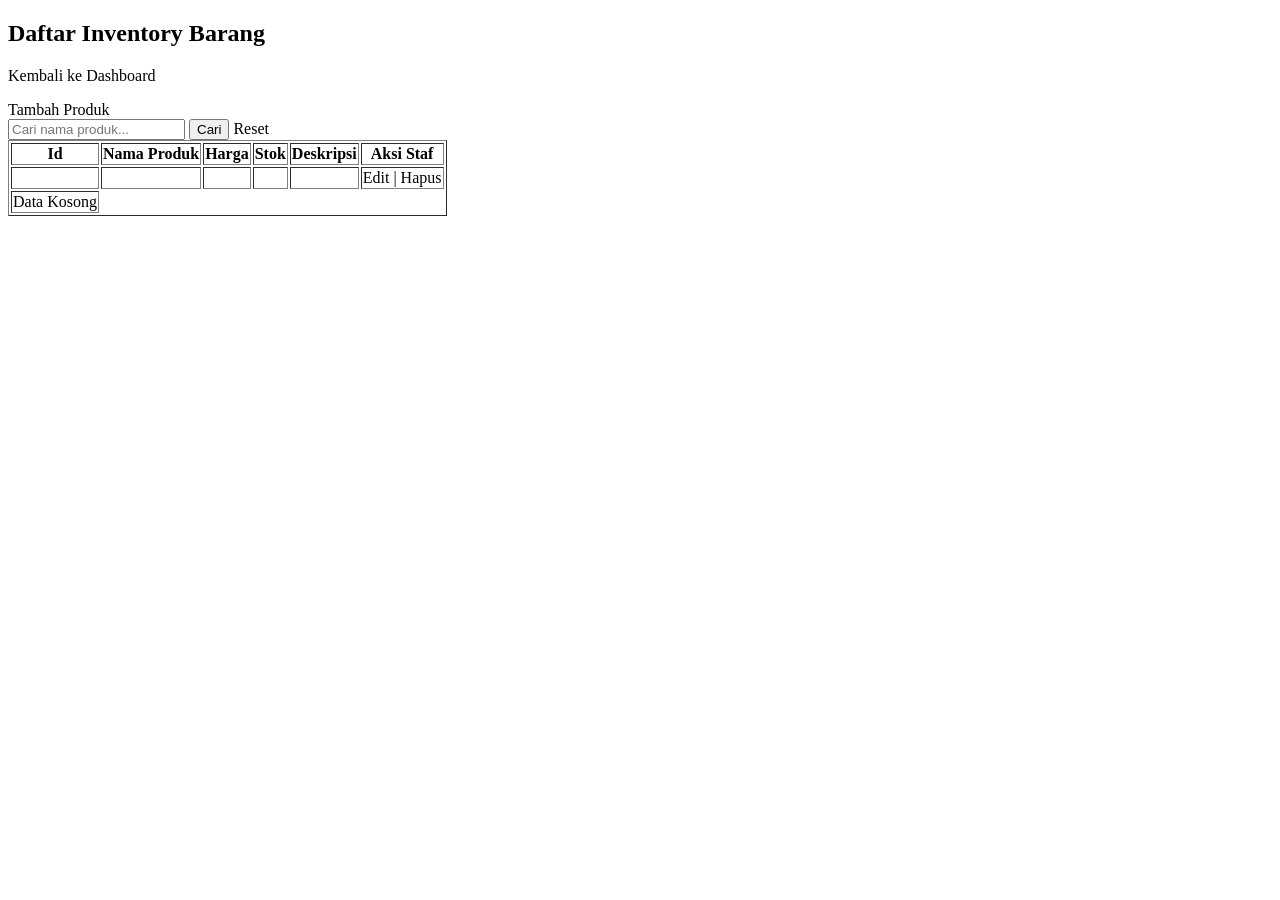
<file: src/main/resources/templates/barang/index.html>
<!DOCTYPE html>
<html xmlns:th="http://www.thymeleaf.org">
    <head>
        <meta charset="UTF-8">
        <title>Sunflower POS - Data Barang</title>
        <link rel="stylesheet" th:href="@{/css/style.css}">
    </head>

    <body>
        <div class="container">
            <h2>Daftar Inventory Barang</h2>
            <p><a th:href="@{/dashboard}">Kembali ke Dashboard</a></p>

            <div th:if="${session.userRole == 'admin'}" class="action-bar">
                <a th:href="@{/barang/tambah}">Tambah Produk</a>
            </div>

            <form th:action="@{/barang}" method="get" class="search-form">
                <input type="text" name="keyword" th:value="${keyword}" placeholder="Cari nama produk..."/>
                <button type="submit">Cari</button>
                <a th:href="@{/barang}" th:if="${keyword != null}">Reset</a>
            </form>

            <table border="1" class="data-table">
                <thead>
                    <tr>
                        <th>Id</th>
                        <th>Nama Produk</th>
                        <th>Harga</th>
                        <th>Stok</th>
                        <th>Deskripsi</th>
                        <th th:if="${session.userRole == 'admin'}">Aksi Staf</th>
                    </tr>
                </thead>

                <tbody>
                    <tr th:each="b : ${listBarang}">
                        <td th:text="${b.idBarang}"></td>
                        <td th:text="${b.namaBarang}" class="text-bold"></td>
                        <td th:text="'Rp ' + ${#numbers.formatInteger(b.harga, 0, 'POINT')}"></td>

                        <td th:text="${b.stok}" th:classappend="${b.stok &lt; 5} ? 'low-stok' : ''"></td>
                        <td th:text="${b.deskripsi}"></td>

                        <td th:if="${session.userRole == 'admin'}">
                            <a th:href="@{/barang/edit/{id}(id=${b.idBarang})}">Edit</a> | <a th:href="@{/barang/hapus/{id}(id=${b.idBarang})}" onclick="return confirm('Hapus produk ini?');" class="text-danger">Hapus</a>
                        </td>
                    </tr>
                    <tr th:if="${#lists.isEmpty(listBarang)}">
                        <td th:colspan="${session.userRole == 'admin' ? 6 : 5}" class="text-center">Data Kosong</td>
                    </tr>
                </tbody>
            </table>
        </div>
    </body>
</html>
</file>
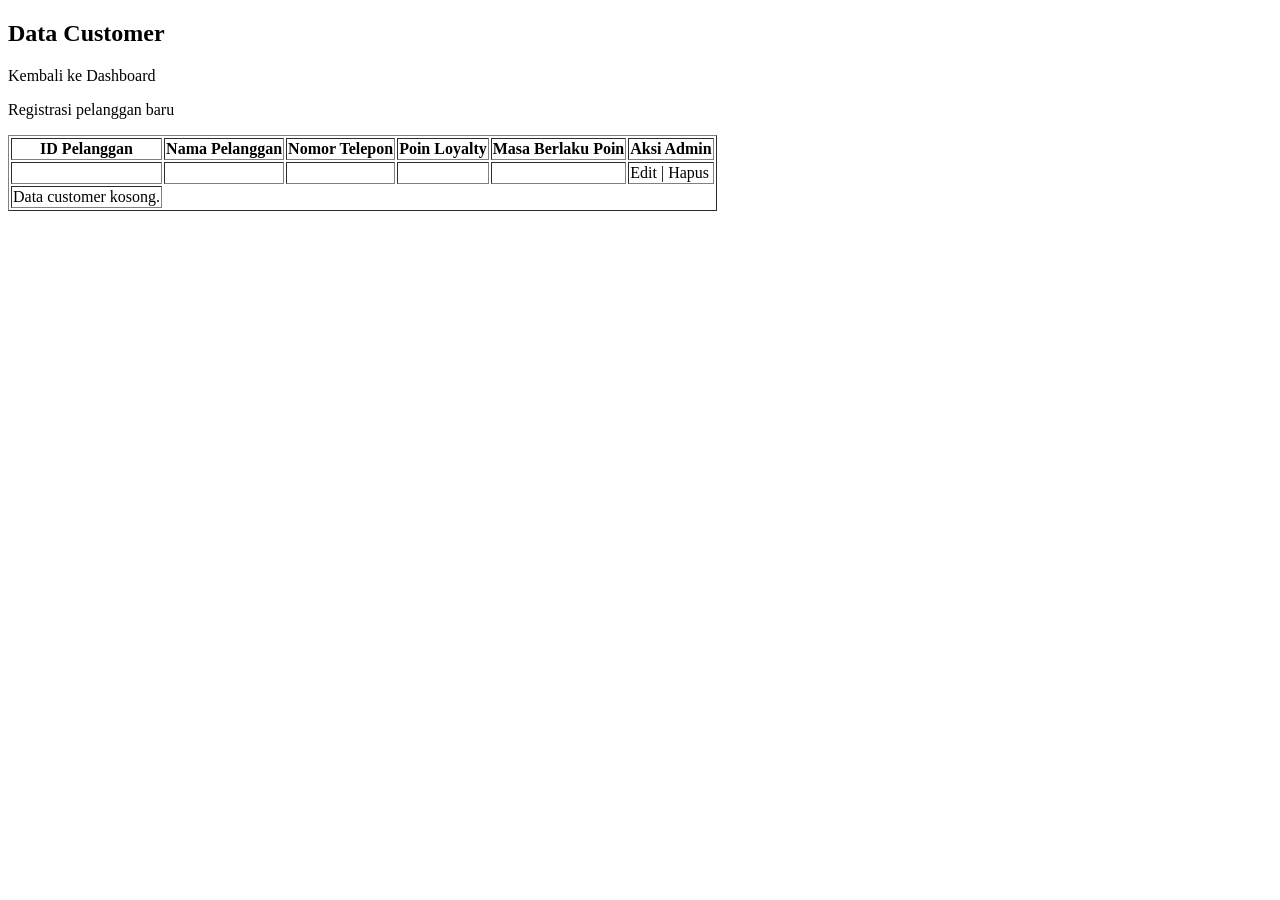
<file: src/main/resources/templates/customer/index.html>
<!DOCTYPE html>
<html xmlns:th="http://www.thymeleaf.org">
    <head>
        <meta charset="UTF-8">
        <title>Sunflour POS - Data Customer</title>
        <link rel="stylesheet" th:href="@{/css/style.css}">
    </head>

    <body>
        <div class="container">
            <h2>Data Customer</h2>
            <p><a th:href="@{/dashboard}">Kembali ke Dashboard</a></p>
            <p><a th:href="@{/customer/tambah}">Registrasi pelanggan baru</a></p>
      

        <table border="1" class="data-table">
            <thead>
                <tr>
                    <th>ID Pelanggan</th>
                    <th>Nama Pelanggan</th>
                    <th>Nomor Telepon</th>
                    <th>Poin Loyalty</th>
                    <th>Masa Berlaku Poin</th>
                    <th th:if="${session.userRole == 'admin'}">Aksi Admin</th>
                </tr>
            </thead>

            <tbody>
                <tr th:each="c : ${listCustomer}">
                    <td th:text="${c.idCustomer}"></td>
                    <td th:text="${c.nama}" class="text-bold"></td>
                    <td th:text="${c.noTelp}"></td>
                    <td th:text="${c.poin}"></td>
                    <td th:text="${c.expiredPoin != null ? #temporals.format(c.expiredPoin, 'dd-MM-yyyy') : '-'}"></td>

                    <td th:if="${session.userRole == 'admin'}">
                        <a th:href="@{/customer/edit/{id}(id=${c.idCustomer})}">Edit</a> | <a th:href="@{/customer/hapus/{id}(id=${c.idCustomer})}" onclick="return confirm('Apakah anda yakin ingin menghapus data customer?');" class="text-danger">Hapus</a>
                    </td>
                </tr>

                <tr th:if="${#lists.isEmpty(listCustomer)}">
                    <td th:colspan="${session.userRole == 'admin' ? 6 : 5}" class="text-center">Data customer kosong.</td>
                </tr>
            </tbody>
        </table>
        </div>
    </body>
</html>
</file>
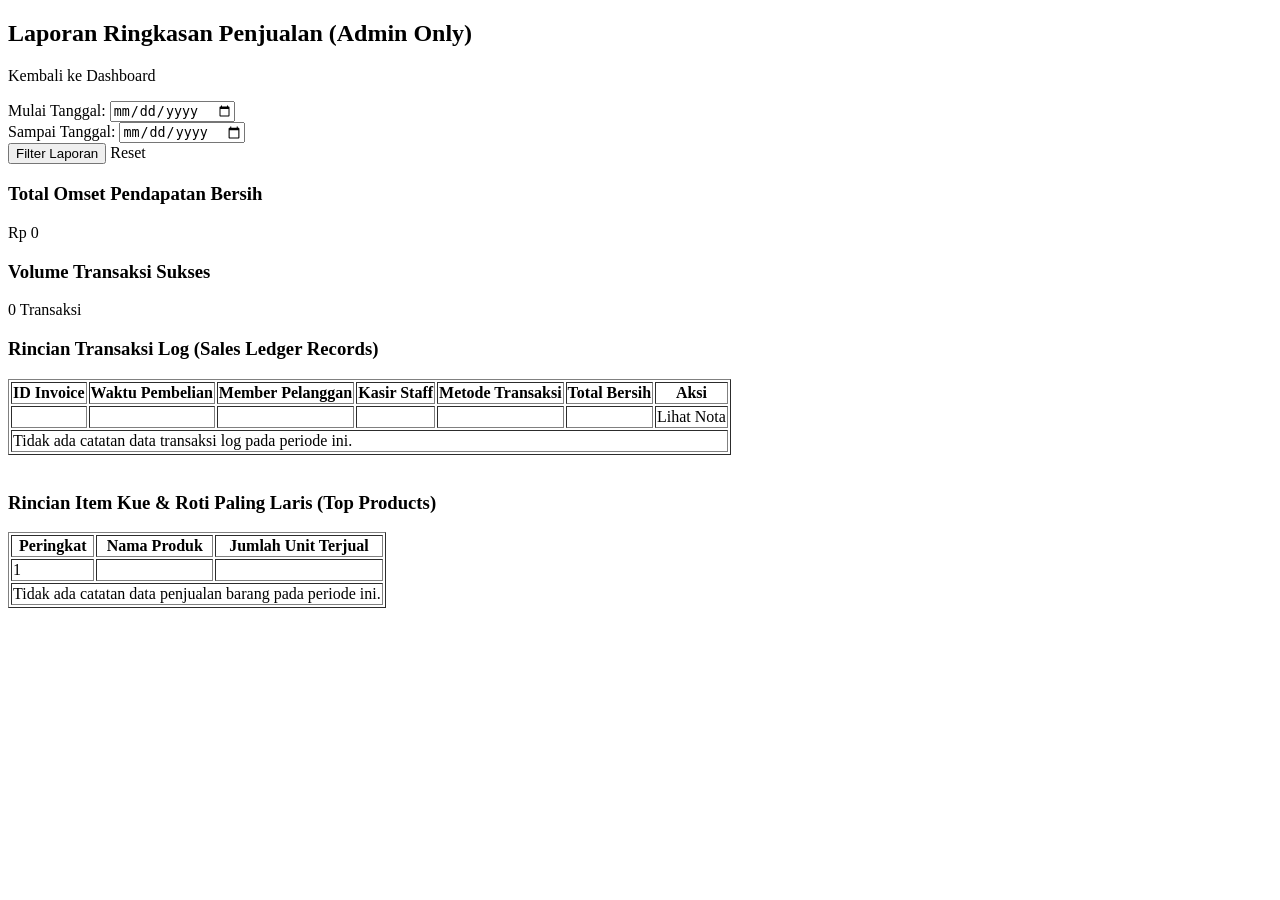
<file: src/main/resources/templates/laporan/index.html>
<!DOCTYPE html>
<html xmlns:th="http://www.thymeleaf.org">
    <head>
        <meta charset="UTF-8">
        <title>Sunflour POS - Laporan Penjualan</title>
        <link rel="stylesheet" th:href="@{/css/style.css}">
    </head>

    <body>
        <div class="container">
            <h2>Laporan Ringkasan Penjualan (Admin Only)</h2>
            <p><a th:href="@{/dashboard}">Kembali ke Dashboard</a></p>

            <form th:action="@{/laporan}" method="get" class="search-form inline-control">
                <div class="form-control">
                    <label>Mulai Tanggal: </label>
                    <input type="date" name="startDate" th:value="${startDate}"/>
                </div>
            
                <div class="form-control">
                    <label>Sampai Tanggal: </label>
                    <input type="date" name="endDate" th:value="${endDate}"/>
                </div>
            
                <div class="form-actions">
                    <button type="submit">Filter Laporan</button>
                    <a th:href="@{/laporan}" th:if="${startDate != null || endDate != null}">Reset</a>
                </div>
            </form>

            <div class="customer-payment-block">
                <div class="stat-card">
                    <h3>Total Omset Pendapatan Bersih</h3>
                    <div class="value" th:text="'Rp ' + ${#numbers.formatInteger(omsetTotal != null ? omsetTotal : 0, 0, 'POINT')}">Rp 0</div>
                </div>

                <div class="stat-card">
                    <h3>Volume Transaksi Sukses</h3>
                    <div class="value" th:text="${jumlahTransaksi != null ? jumlahTransaksi : 0} + ' Transaksi'">0 Transaksi</div>
                </div>
            </div>

            <h3>Rincian Transaksi Log (Sales Ledger Records)</h3>
            <table border="1" class="data-table">
                <thead>
                    <tr>
                        <th>ID Invoice</th>
                        <th>Waktu Pembelian</th>
                        <th>Member Pelanggan</th>
                        <th>Kasir Staff</th>
                        <th>Metode Transaksi</th>
                        <th>Total Bersih</th>
                        <th>Aksi</th>
                    </tr>
                </thead>
                <tbody>
                    <tr th:each="p : ${filteredSalesList}">
                        <td th:text="${p.idPenjualan}"></td>
                        <td th:text="${#temporals.format(p.tanggal, 'dd-MM-yyyy HH:mm')}"></td>
                        <td th:text="${p.customer != null ? p.customer.nama : 'Umum (Non-Member)'}"></td>
                        <td th:text="${p.user != null ? p.user.namaUser : 'System'}"></td>
                        <td th:text="${p.metodePembayaran}"></td>
                        <td th:text="'Rp ' + ${#numbers.formatInteger(p.totalBayar, 0, 'POINT')}" class="text-bold"></td>
                        <td>
                            <a th:href="@{/penjualan/detail/{id}(id=${p.idPenjualan})}">Lihat Nota</a>
                        </td>
                    </tr>
                    <tr th:if="${#lists.isEmpty(filteredSalesList)}">
                        <td colspan="7" class="text-center">Tidak ada catatan data transaksi log pada periode ini.</td>
                    </tr>
                </tbody>
            </table>
            
            <br>

            <h3>Rincian Item Kue &amp; Roti Paling Laris (Top Products)</h3>
            <table border="1" class="data-table">
                <thead>
                    <tr>
                        <th>Peringkat</th>
                        <th>Nama Produk</th>
                        <th>Jumlah Unit Terjual</th>
                    </tr>
                </thead>

                <tbody>
                    <tr th:each="row, iterStat : ${topProdukList}">
                        <td th:text="${iterStat.count}">1</td>
                        <td th:text="${row.namaBarang}" class="text-bold"></td>
                        <td th:text="${row.qtyTerjual} + ' Pack'"></td>
                    </tr>
                    
                    <tr th:if="${#lists.isEmpty(topProdukList)}">
                        <td colspan="3" class="text-center">Tidak ada catatan data penjualan barang pada periode ini.</td>
                    </tr>
                </tbody>
            </table>
        </div>
    </body>
</html>
</file>
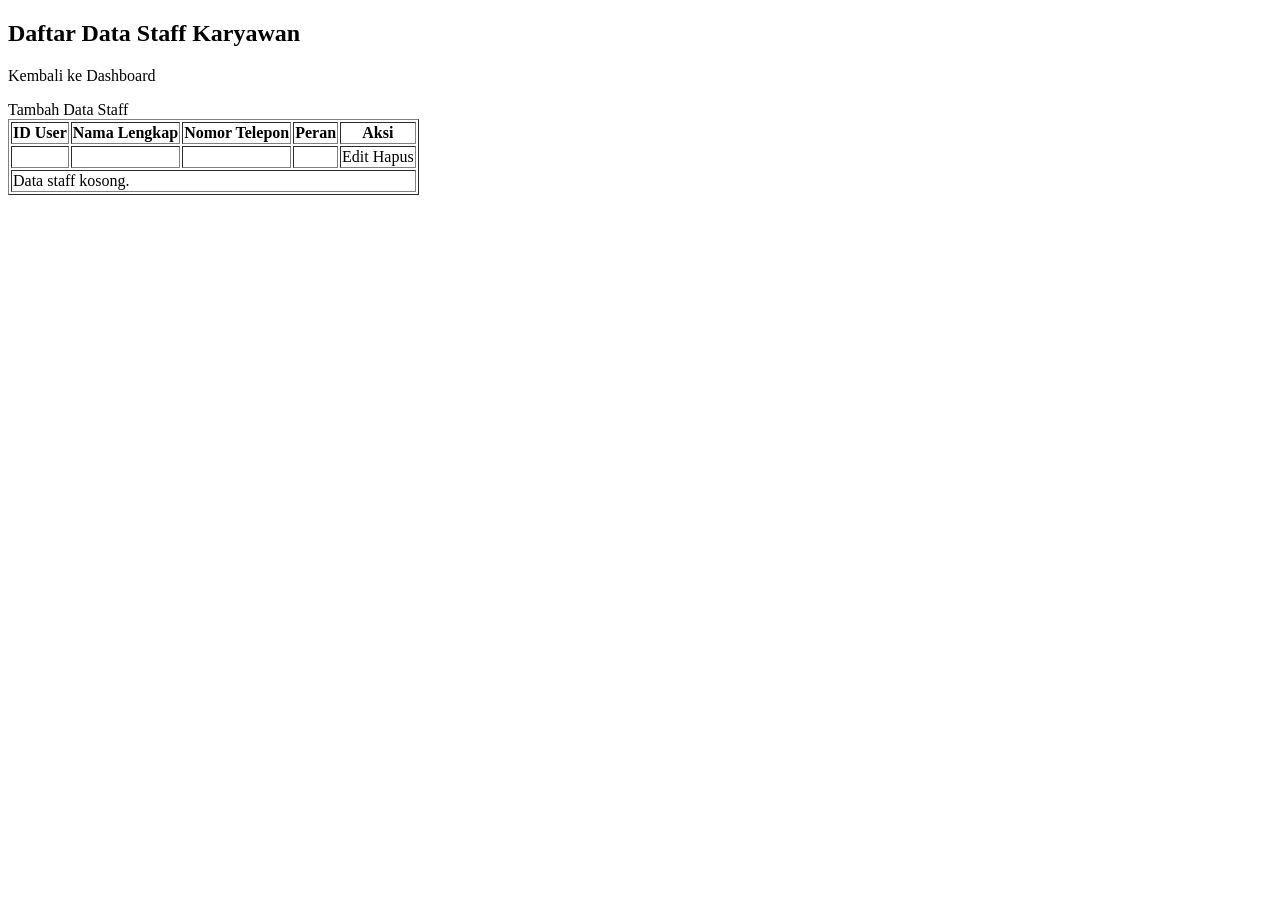
<file: src/main/resources/templates/user/index.html>
<!DOCTYPE html>
<html xmlns:th="http://www.thymeleaf.org">
    <head>
        <meta charset="UTF-8">
        <title>Sunflour POS - Kelola Staff</title>
        <link rel="stylesheet" th:href="@{/css/style.css}">
    </head>

    <body>
        <div class="container">
            <h2>Daftar Data Staff Karyawan</h2>
            <p><a th:href="@{/dashboard}">Kembali ke Dashboard</a></p>

            <div class="action-bar">
                <a th:href="@{/user/tambah}">Tambah Data Staff</a>
            </div>

            <table border="1" class="data-table">
                <thead>
                    <tr>
                        <th>ID User</th>
                        <th>Nama Lengkap</th>
                        <th>Nomor Telepon</th>
                        <th>Peran</th>
                        <th>Aksi</th>
                    </tr>
                </thead>
                <tbody>
                    <tr th:each="u : ${listUser}">
                        <td th:text="${u.idUser}"></td>
                        <td th:text="${u.namaUser}" class="text-bold"></td>
                        <td th:text="${u.noTelp}"></td>
                        <td th:text="${u.role}"></td>
                        <td>
                            <a th:href="@{/user/edit/{id}(id=${u.idUser})}">Edit</a>
                            <a th:href="@{/user/hapus/{id}(id=${u.idUser})}" onclick="return confirm('Apakah anda yakin ingin menghapus data staff?');" class="text-danger">Hapus</a>
                        </td>
                    </tr>

                    <tr th:if="${#lists.isEmpty(listUser)}">
                        <td colspan="5" class="text-center">Data staff kosong.</td>
                    </tr>
                </tbody>            </table>
        </div>
    </body>
</html>
</file>
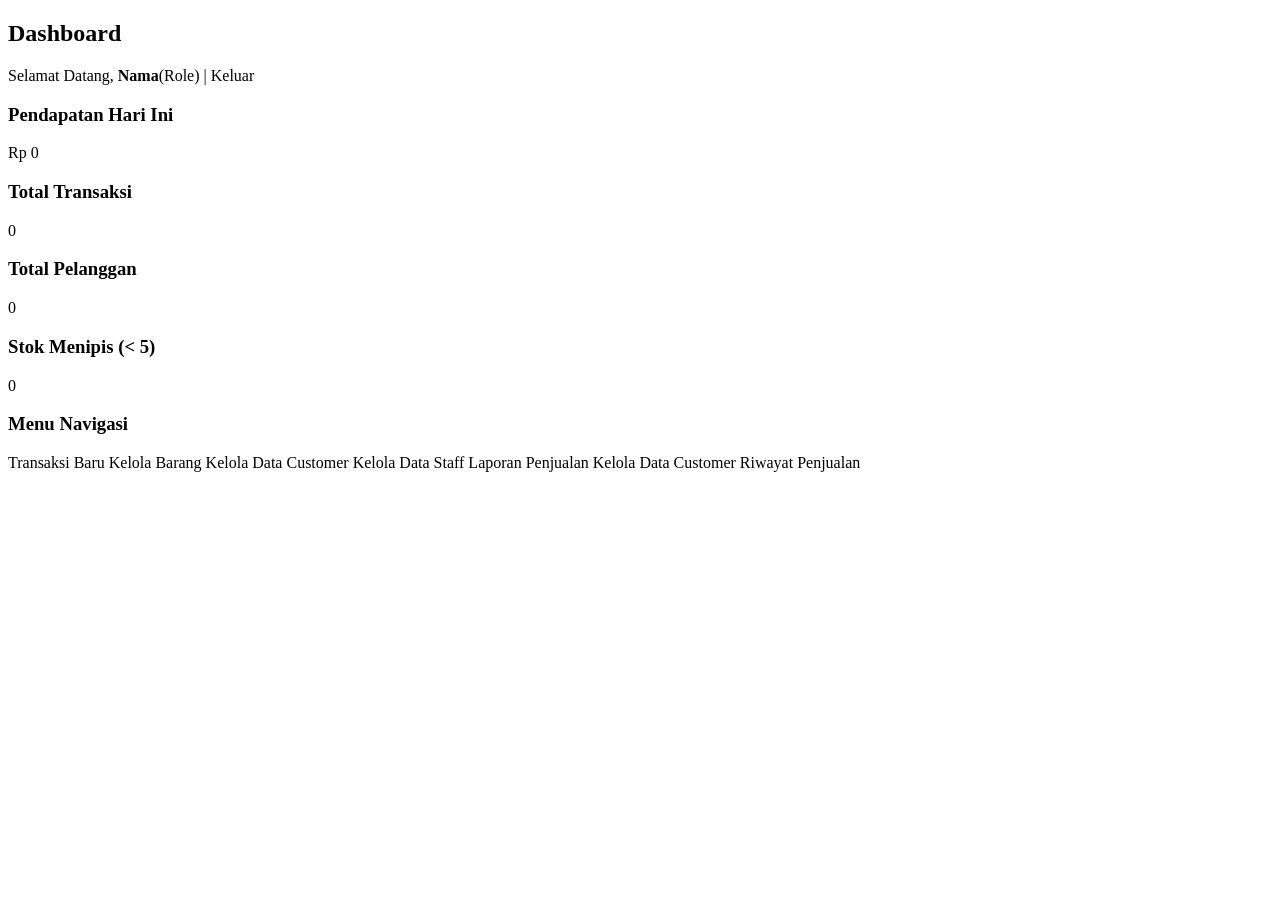
<file: src/main/resources/templates/dashboard.html>
<!DOCTYPE html>
<html xmlns:th="http://www.thymeleaf.org">
    <head>
        <meta charset="UTF-8">
        <title>Sunflour POS - Dashboard</title>
        <link rel="stylesheet" th:href="@{/css/style.css}">
    </head>

    <body>
        <div class="container">
            <h2>Dashboard</h2>
            <div class="user-badge">Selamat Datang, <strong th:text="${session.userNama != null ? session.userNama : 'User'}">Nama</strong>(<span th:text="${session.userRole != null ? session.userRole : 'cashier'}">Role</span>) | <a th:href="@{/auth/logout}">Keluar</a>
            </div>

            <div class="dashboard-grid" th:if="${session.userRole == 'admin'}">
                <div class="stat-card">
                    <h3>Pendapatan Hari Ini</h3>
                    <div class="value" th:text="'Rp ' + ${#numbers.formatInteger(totalSalesToday != null ? totalSalesToday : 0, 0, 'POINT')}">Rp 0</div>
                </div>

                <div class="stat-card">
                    <h3>Total Transaksi</h3>
                    <div class="value" th:text="${countSalesToday != null ? countSalesToday : 0}">0</div>
                </div>

                <div class="stat-card">
                    <h3>Total Pelanggan</h3>
                    <div class="value" th:text="${totalCustomers != null ? totalCustomers : 0}">0</div>
                </div>

                <div class="stat-card warning" th:if="${lowStokCount > 0}">
                    <h3>Stok Menipis (&lt; 5)</h3>
                    <div class="value" th:text="${lowStokCount}">0</div>
                </div>
            </div>

            <h3>Menu Navigasi</h3>
            <div class="menu-grid">
                <a th:href="@{/penjualan}" class="menu-item">Transaksi Baru</a>

                <div th:if="${session.userRole == 'admin'}" style="display: contents;">
                    <a th:href="@{/barang}" class="menu-item secondary">Kelola Barang</a>
                    <a th:href="@{/customer}" class="menu-item secondary">Kelola Data Customer</a>
                    <a th:href="@{/user}" class="menu-item secondary">Kelola Data Staff</a>
                    <a th:href="@{/laporan}" class="menu-item secondary">Laporan Penjualan</a>
                </div>

                <div th:if="${session.userRole == 'cashier'}" style="display: contents;">
                    <a th:href="@{/customer}" class="menu-item secondary">Kelola Data Customer</a>
                    <a th:href="@{/penjualan/history}" class="menu-item secondary">Riwayat Penjualan</a>
                </div>
            </div>
        </div>
    </body>
</html>
</file>
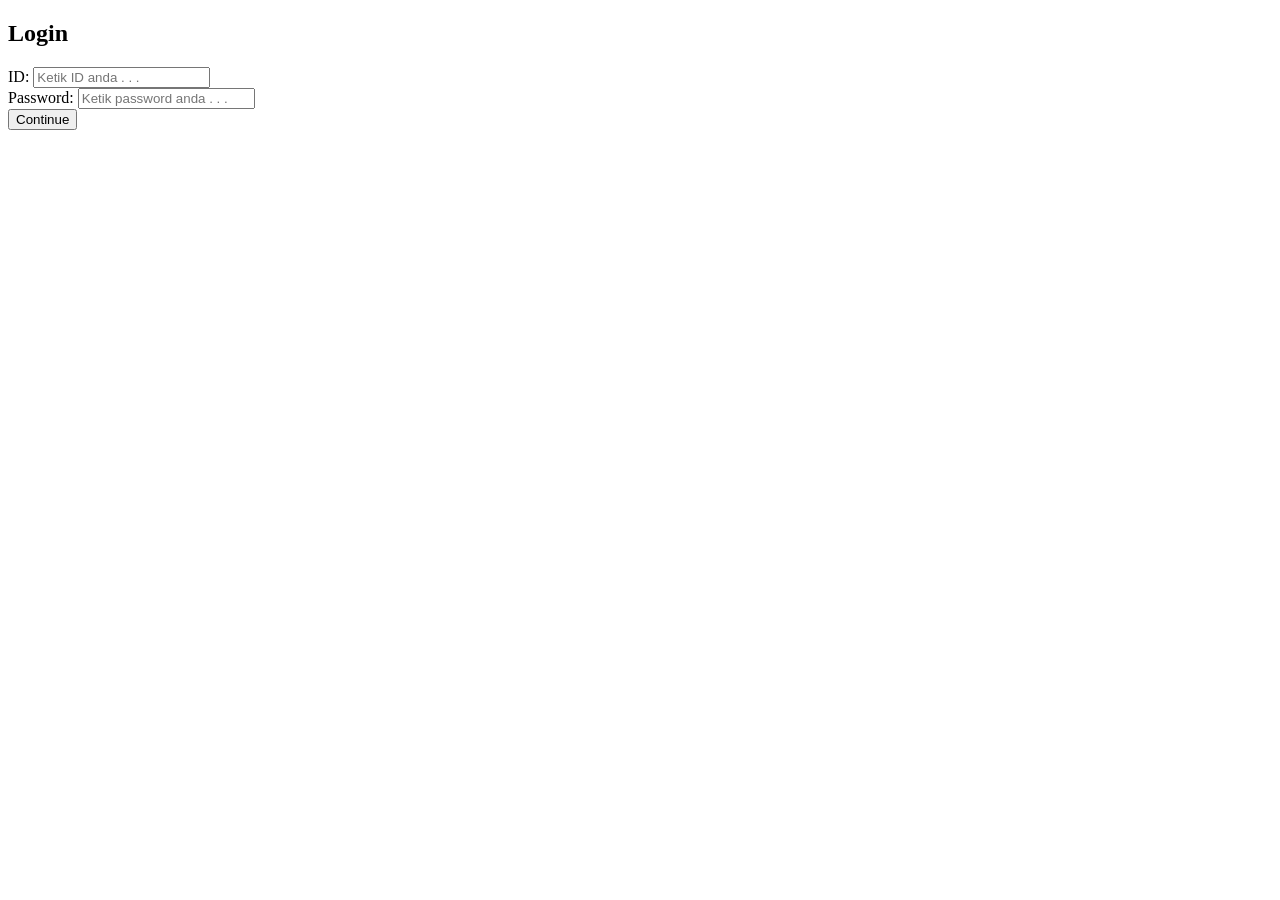
<file: src/main/resources/templates/login.html>
<!DOCTYPE html>
<html xmlns:th="http://www.thymeleaf.org">
    <head>
        <meta charset="UTF-8">
        <title>Sunflour POS - Login Sistem</title>
        <link rel="stylesheet" th:href="@{/css/style.css}">
    </head>

    <body>
        <div class="container">
            <h2>Login</h2>
            <div th:if="${error != null}" class="alert-danger" th:text="${error}"></div>
            <form th:action="@{/auth/login}" method="post" class="form-container">
                <div class="form-control">
                    <label for="noTelp">ID: </label>
                    <input type="text" id="noTelp" name="noTelp" required placeholder="Ketik ID anda . . ."/>
                </div>

                <div class="form-control">
                    <label for="password">Password: </label>
                    <input type="password" id="password" name="password" required placeholder="Ketik password anda . . ."/>
                </div>

                <div class="form-action">
                    <button type="submit">Continue</button>
                </div>
            </form>
        </div>
    </body>
</html>
</file>
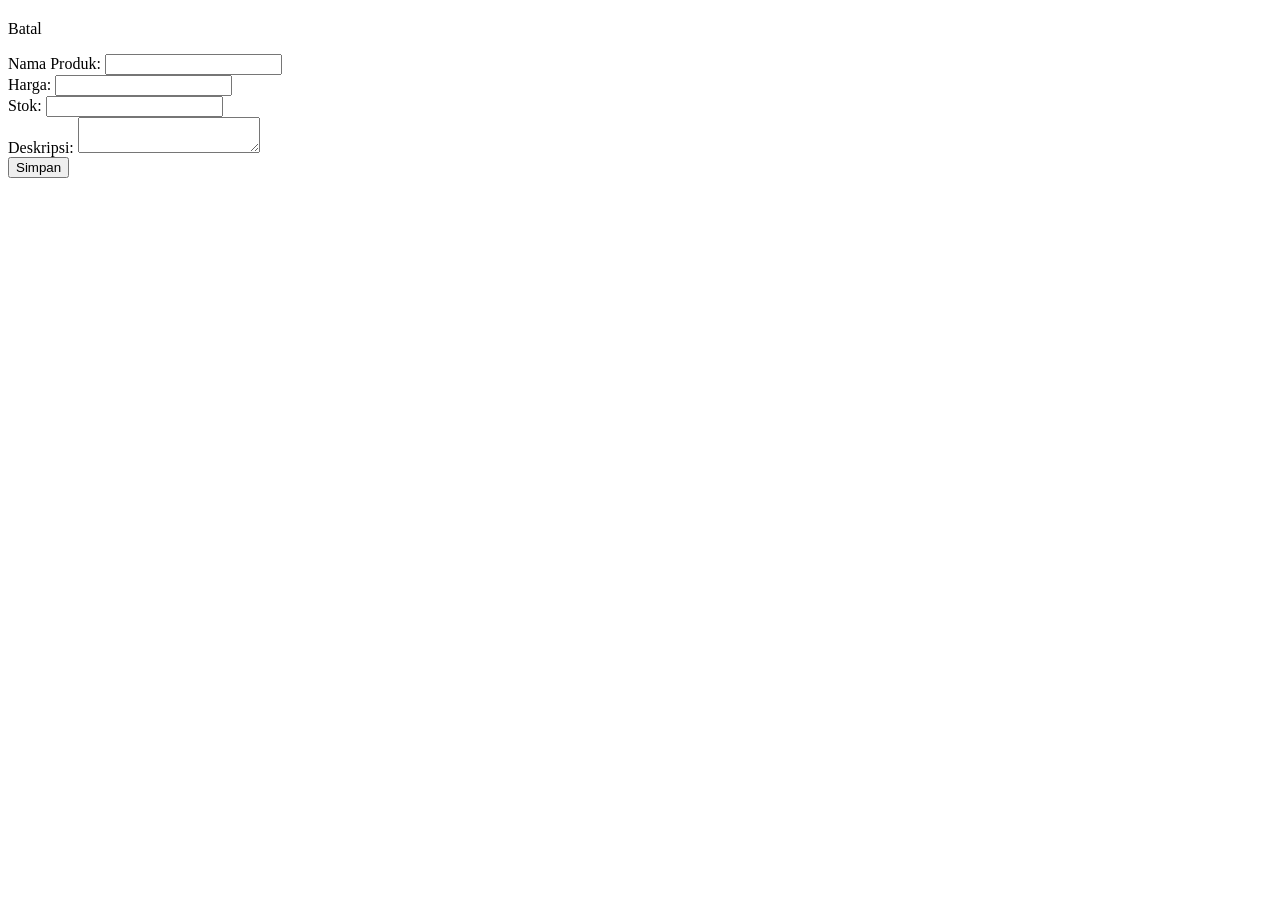
<file: src/main/resources/templates/barang/form.html>
<!DOCTYPE html>
<html xmlns:th="http://www.thymeleaf.org">
    <head>
        <meta charset="UTF-8">
        <title>Sunflour POS - Formulir Produk</title>
        <link rel="stylesheet" th:href="@{/css/style.css}">
    </head>

    <body>
        <div class="container">
            <h2 th:text="${barang.idBarang == 0} ? 'Tambah Produk Baru' : 'Ubah Data Produk'"></h2>
            <p><a th:href="@{/barang}">Batal</a></p>

            <form th:action="@{/barang/simpan}" th:object="${barang}" method="post" class="form-container">
                <input type="hidden" th:field="*{idBarang}"/>
                <div class="form-control">
                    <label>Nama Produk: </label>
                    <input type="text" th:field="*{namaBarang}" required/>
                </div>

                <div class="form-control">
                    <label>Harga: </label>
                    <input type="number" th:field="*{harga}" min="0" required/>
                </div>

                <div class="form-control">
                    <label>Stok: </label>
                    <input type="number" th:field="*{stok}" min="0" required/>
                </div>

                <div class="form-control">
                    <label>Deskripsi: </label>
                    <textarea th:field="*{deskripsi}" required></textarea>
                </div>

                <div class="form-action">
                    <button type="submit">Simpan</button>
                </div>
            </form>
        </div>
    </body>
</html>
</file>
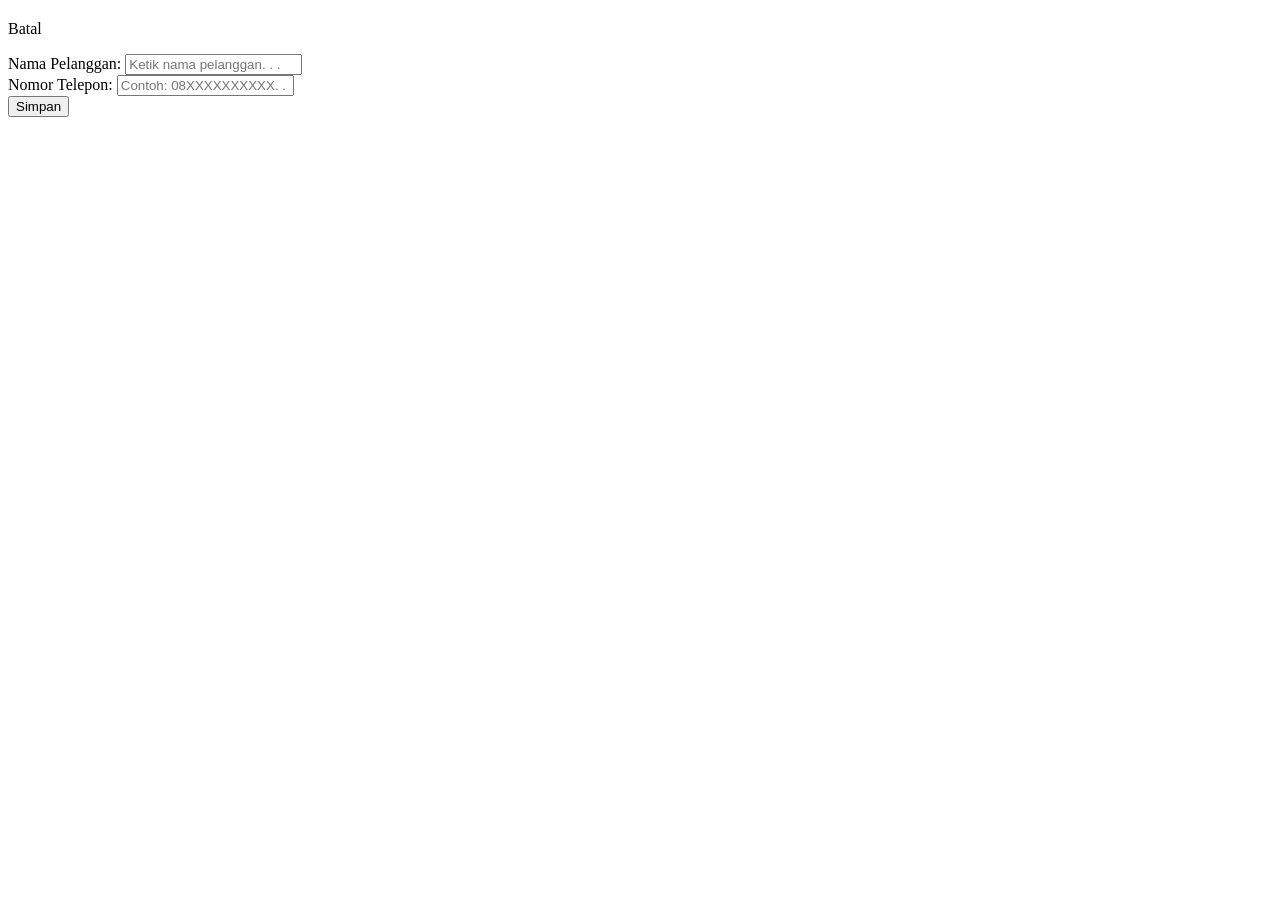
<file: src/main/resources/templates/customer/form.html>
<!DOCTYPE html>
<html xmlns:th="http://www.thymeleaf.org">
    <head>
        <meta charset="UTF-8">
        <title>Sunflour POS - Form Customer</title>
        <link rel="stylesheet" th:href="@{/css/style.css}">
    </head>

    <body>
        <div class="container">
            <h2 th:text="${customer.idCustomer == 0 ? 'Registrasi pelanggan' : 'Ubah data pelanggan'}"></h2>
            <p><a th:href="@{/customer}">Batal</a></p>

            <form th:action="@{/customer/simpan}" th:object="${customer}" method="post" class="form-container">
                <input type="hidden" th:field="*{idCustomer}"/>

                <div class="form-control">
                    <label for="nama">Nama Pelanggan: </label>
                    <input type="text" th:field="*{nama}" required placeholder="Ketik nama pelanggan. . ."/>
                </div>

                <div class="form-control">
                    <label for="noTelp">Nomor Telepon: </label>
                    <input type="text" th:field="*{noTelp}" required placeholder="Contoh: 08XXXXXXXXXX. . ."/>
                </div>

                <div type="hidden" th:field="*{poin}"/>
                <div type="hidden" th:field="*{expiredPoin}"/>

                <div class="form-action">
                    <button type="submit">Simpan</button>
                </div>
            </form>
        </div>
    </body>
</html>
</file>
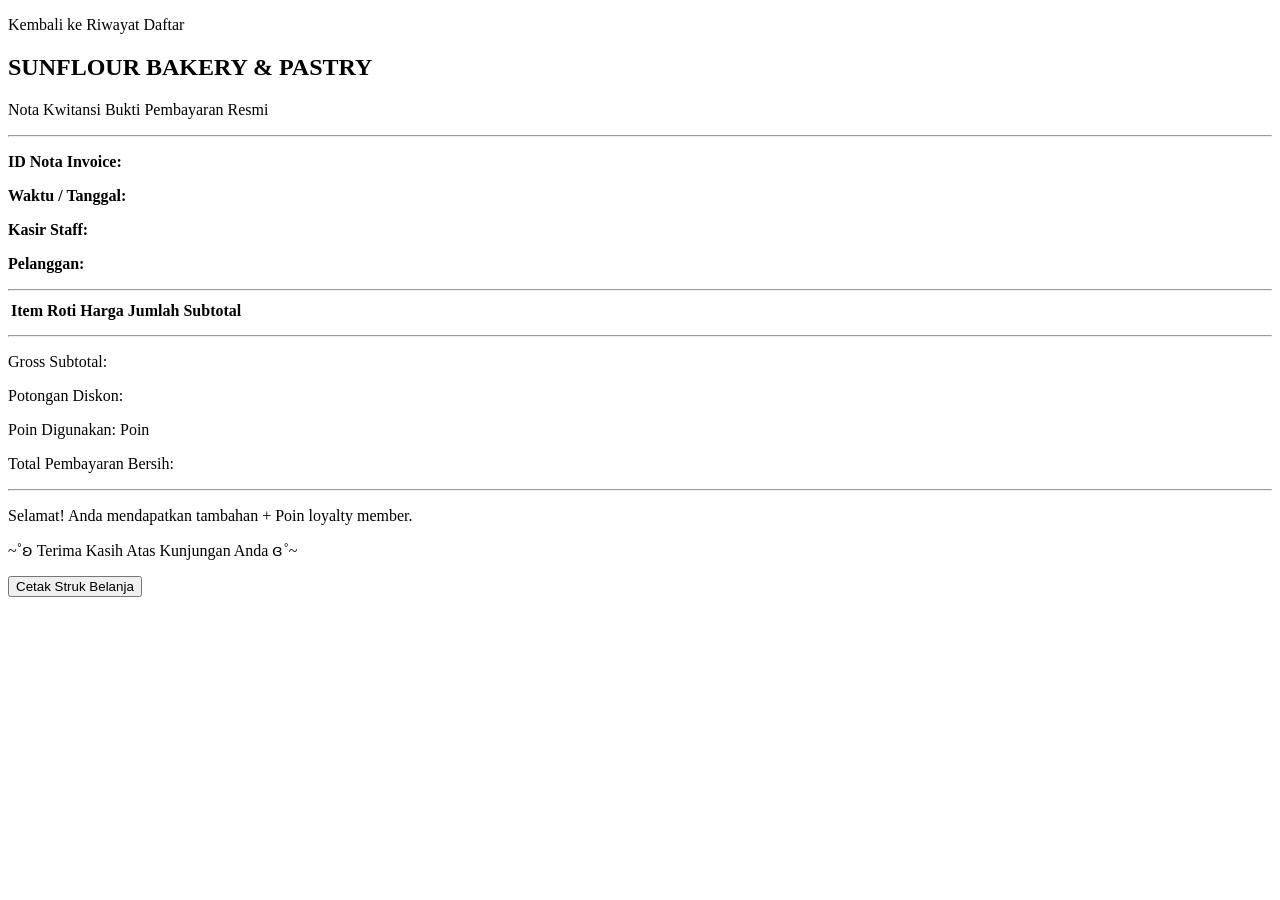
<file: src/main/resources/templates/penjualan/detail.html>
<!DOCTYPE html>
<html xmlns:th="http://www.thymeleaf.org">
    <head>
        <meta charset="UTF-8">
        <title>Sunflour POS - Struk Transaksi</title>
        <link rel="stylesheet" th:href="@{/css/style.css}">
    </head>

    <body>
        <div class="container">
            <p class="no-print"><a th:href="@{/penjualan/history}">Kembali ke Riwayat Daftar</a></p>

            <div id="receiptFrame" class="receipt-print-area">
                <h2 class="text-center">SUNFLOUR BAKERY &amp; PASTRY</h2>
                <p class="text-center">Nota Kwitansi Bukti Pembayaran Resmi</p>
                <hr class="dashed-line">
            
                <p><strong>ID Nota Invoice: </strong><span th:text="${penjualan.idPenjualan}"></span></p>
                <p><strong>Waktu / Tanggal:</strong><span th:text="${#temporals.format(penjualan.tanggal, 'dd-MM-yyyy HH:mm')}"></span></p>
                <p><strong>Kasir Staff: </strong><span th:text="${penjualan.user != null ? penjualan.user.namaUser : 'Petugas Kasir'}"></span></p>
                <p><strong>Pelanggan: </strong><span th:text="${penjualan.customer != null ? penjualan.customer.nama : 'Umum (Bukan Member)'}"></span></p>
                
                <hr class="dashed-line">

                <table border="0" class="receipt-table">
                    <thead>
                        <tr>
                            <th>Item Roti</th>
                            <th>Harga</th>
                            <th>Jumlah</th>
                            <th class="text-right">Subtotal</th>
                        </tr>
                    </thead>
                    
                    <tbody>
                        <tr th:each="detail : ${penjualan.daftarDetail}">
                            <td th:text="${detail.barang.namaBarang}"></td>
                            <td th:text="'Rp ' + ${#numbers.formatInteger(detail.hargaSatuan, 0, 'POINT')}"></td>
                            <td th:text="${detail.qty}"></td>
                            <td th:text="'Rp ' + ${#numbers.formatInteger(detail.subtotal, 0, 'POINT')}" class="text-right"></td>
                        </tr>
                    </tbody>
                </table>
            
                <hr class="dashed-line">
                
                <div class="receipt-totals">
                    <p>Gross Subtotal: <span th:text="'Rp ' + ${#numbers.formatInteger(penjualan.subtotal, 0, 'POINT')}"></span></p>
                    <p>Potongan Diskon: <span th:text="'Rp ' + ${#numbers.formatInteger(penjualan.diskon, 0, 'POINT')}"></span></p>
                    <p>Poin Digunakan: <span th:text="${penjualan.poinDigunakan}"></span> Poin</p>
                    <p class="text-bold">Total Pembayaran Bersih: <span th:text="'Rp ' + ${#numbers.formatInteger(penjualan.totalBayar, 0, 'POINT')}"></span></p>
                </div>
                
                <hr class="dashed-line">
                
                <p th:if="${penjualan.customer != null}" class="text-center text-italic">Selamat! Anda mendapatkan tambahan +<span th:text="${penjualan.poinDidapatkan}"></span> Poin loyalty member.</p>
                <p class="text-center text-bold">~˚ʚ Terima Kasih Atas Kunjungan Anda ɞ˚~</p>
            </div>

            <div class="form-actions no-print">
                <button type="button" class="btn-print" onclick="window.print()">Cetak Struk Belanja</button>
            </div>
        </div>
    </body>
</html>
</file>
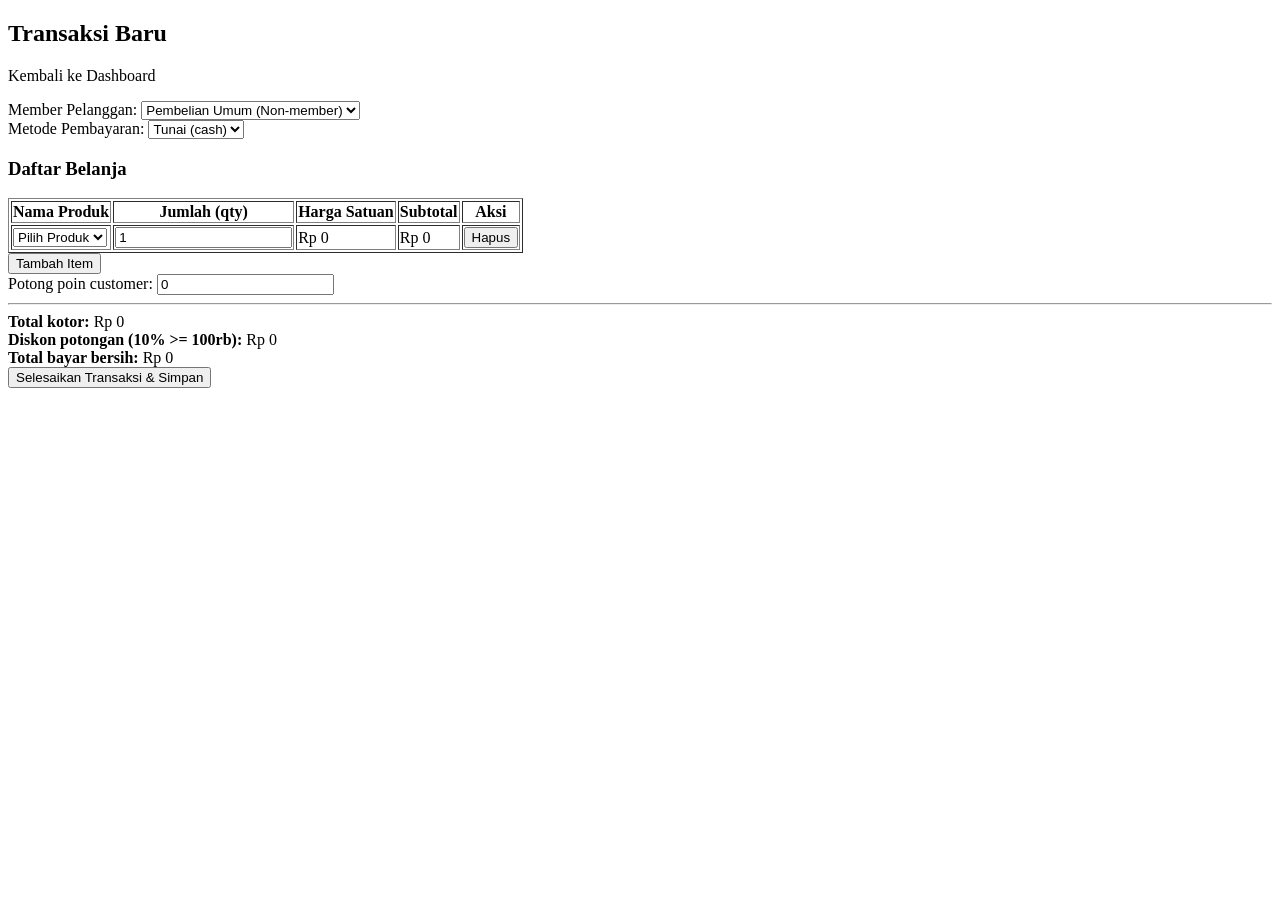
<file: src/main/resources/templates/penjualan/form.html>
<!DOCTYPE html>
<html xmlns:th="http://www.thymeleaf.org">
    <head>
        <meta cahrset="UTF-8">
        <title>Sunflour POS - Transaksi Baru</title>
        <link rel="stylesheet" th:href="@{/css/style.css}">
    </head>

    <body>
        <div class="container">
            <h2>Transaksi Baru</h2>
            <p><a th:href="@{/dashboard}">Kembali ke Dashboard</a></p>

            <div th:if="${sucessMessage != null}" class="alert-success" th:text="${successMesage}"></div>
            <div th:if="${errorMessage != null}" class="alert-danger" th:text="${errorMessage}"></div>

            <form th:action="@{/penjualan/save}" th:object="${penjualan}" method="post" id="posForm" class="form-container">
                <div class="customer-payment-block">
                    <div class="form-control">
                        <label for="customer">Member Pelanggan: </label>
                        <select th:field="*{customer.idCustomer}" id="customer">
                            <option value="0">Pembelian Umum (Non-member)</option>
                            <option th:each="c : ${listCustomer}" th:value="${c.idCustomer}" th:text="${c.nama + '(Poin: ' + c.poin + ')'}"></option>
                        </select>
                    </div>

                    <div class="form-control">
                        <label for="metodePembayaran">Metode Pembayaran: </label>
                        <select th:field="*{metodePembayaran}" id="metodePembayaran" required>
                            <option value="CASH">Tunai (cash)</option>
                            <option value="QRIS">QRIS</option>
                            <option value="DEBIT">Kartu Kredit</option>
                        </select>
                    </div>
                </div>

                <h3>Daftar Belanja</h3>
                <table border="1" id="cartTable" class="data-table">
                    <thead>
                        <tr>
                            <th>Nama Produk</th>
                            <th>Jumlah (qty)</th>
                            <th>Harga Satuan</th>
                            <th>Subtotal</th>
                            <th>Aksi</th>
                        </tr>
                    </thead>

                    <tbody id="cartBody">
                        <tr class="item-row">
                            <td>
                                <select name="daftarDetail[0].barang.idBarang" class="item-select" onchange="updatePrice(this)" required>
                                    <option value="">Pilih Produk</option>
                                    <option th:each="b : ${listBarang}" th:value="${b.idBarang}" th:data-harga="${b.harga}" th:text="${b.namaBarang + ' (Stok ' + b.stok + ')'}"></option>
                                </select>
                            </td>

                            <td>
                                <input type="number" name="daftarDetail[0].qty" class="item-qty" min="1" value="1" oninput="calculateRowTotal(this)" required/>
                            </td>

                            <td>
                                <span class="price-label">Rp 0</span>
                            </td>

                            <td>
                                <span class="row-subtotal">Rp 0</span>
                            </td>

                            <td>
                                <button type="button" class="text-danger" onclick="removeRow(this)">Hapus</button>
                            </td>
                        </tr>
                    </tbody>
                </table>

                <div class=action-bar>
                    <button type="button" class="btn-add-item" onclick="addNewRow()">Tambah Item</button>
                </div>

                <div class="summary-box">
                    <div class="form-control inline-control">
                        <label for="poinDigunakan">Potong poin customer: </label>
                        <input type="number" th:field="*{poinDigunakan}" id="poinDigunakan" value="0" min="0" oninput="calculateGrandTotal()"/>
                    </div>

                    <hr>
                    
                    <div class="summary-row">
                        <strong>Total kotor: </strong><span id="grossTotalText">Rp 0</span>
                    </div>

                    <div class="summary-row text-danger">
                        <strong>Diskon potongan (10% &gt;= 100rb): </strong><span id="discountText">Rp 0</span>
                    </div>

                    <div class="summary-row grand-total-row">
                        <strong>Total bayar bersih: </strong><span id="grandTotalText">Rp 0</span>
                    </div>
                </div>

                <div class="form-action">
                    <button type="submit" class="btn-submit-order">Selesaikan Transaksi &amp; Simpan</button>
                </div>
            </form>
        </div>

        <script>
        let rowIndex = 1;
        function updatePrice(selectElement) {
            const selectedOption = selectElement.options[selectElement.selectedIndex];
            const harga = selectedOption.getAttribute('data-harga') || 0;
            const row = selectElement.closest('tr');
            row.querySelector('.price-label').innerText = 'Rp ' + parseInt(harga).toLocaleString('id-ID');
            calculateRowTotal(row.querySelector('.item-qty'));
        }

        function calculateRowTotal(qtyInput) {
            const row = qtyInput.closest('tr');
            const select = row.querySelector('.item-select');
            const selectedOption = select.options[select.selectedIndex];
            const harga = selectedOption ? (selectedOption.getAttribute('data-harga') || 0) : 0;
            const qty = qtyInput.value || 0;
            const subtotal = harga * qty;
            
            row.querySelector('.row-subtotal').innerText = 'Rp ' + subtotal.toLocaleString('id-ID');
            row.querySelector('.row-subtotal').setAttribute('data-value', subtotal);
            calculateGrandTotal();
        }

        function calculateGrandTotal() {
            let grossTotal = 0;
            document.querySelectorAll('.row-subtotal').forEach(span => {
                const val = parseInt(span.getAttribute('data-value')) || 0;
                grossTotal += val;
            });

            let discount = grossTotal >= 100000 ? Math.floor(grossTotal * 0.1) : 0;
            let pointsUsed = parseInt(document.getElementById('poinDigunakan').value) || 0;
            let grandTotal = grossTotal - discount - pointsUsed;
            if(grandTotal < 0) grandTotal = 0;

            document.getElementById('grossTotalText').innerText = 'Rp ' + grossTotal.toLocaleString('id-ID');
            document.getElementById('discountText').innerText = 'Rp ' + discount.toLocaleString('id-ID');
            document.getElementById('grandTotalText').innerText = 'Rp ' + grandTotal.toLocaleString('id-ID');
        }

        function addNewRow() {
            const tbody = document.getElementById('cartBody');
            const templateRow = document.querySelector('.item-row').cloneNode(true);
            
            templateRow.querySelector('.item-select').setAttribute('name', `daftarDetail[${rowIndex}].barang.idBarang`);
            templateRow.querySelector('.item-select').selectedIndex = 0;
            templateRow.querySelector('.item-qty').setAttribute('name', `daftarDetail[${rowIndex}].qty`);
            templateRow.querySelector('.item-qty').value = 1;
            templateRow.querySelector('.price-label').innerText = 'Rp 0';
            templateRow.querySelector('.row-subtotal').innerText = 'Rp 0';
            templateRow.querySelector('.row-subtotal').setAttribute('data-value', '0');

            tbody.appendChild(templateRow);
            rowIndex++;
        }

        function removeRow(button) {
            const rows = document.querySelectorAll('.item-row');
            if(rows.length > 1) {
                button.closest('tr').remove();
                calculateGrandTotal();
            } else {
                alert('Minimal harus ada 1 jenis roti belanjaan!');
            }
        }
    </script>

    </body>
</html>
</file>
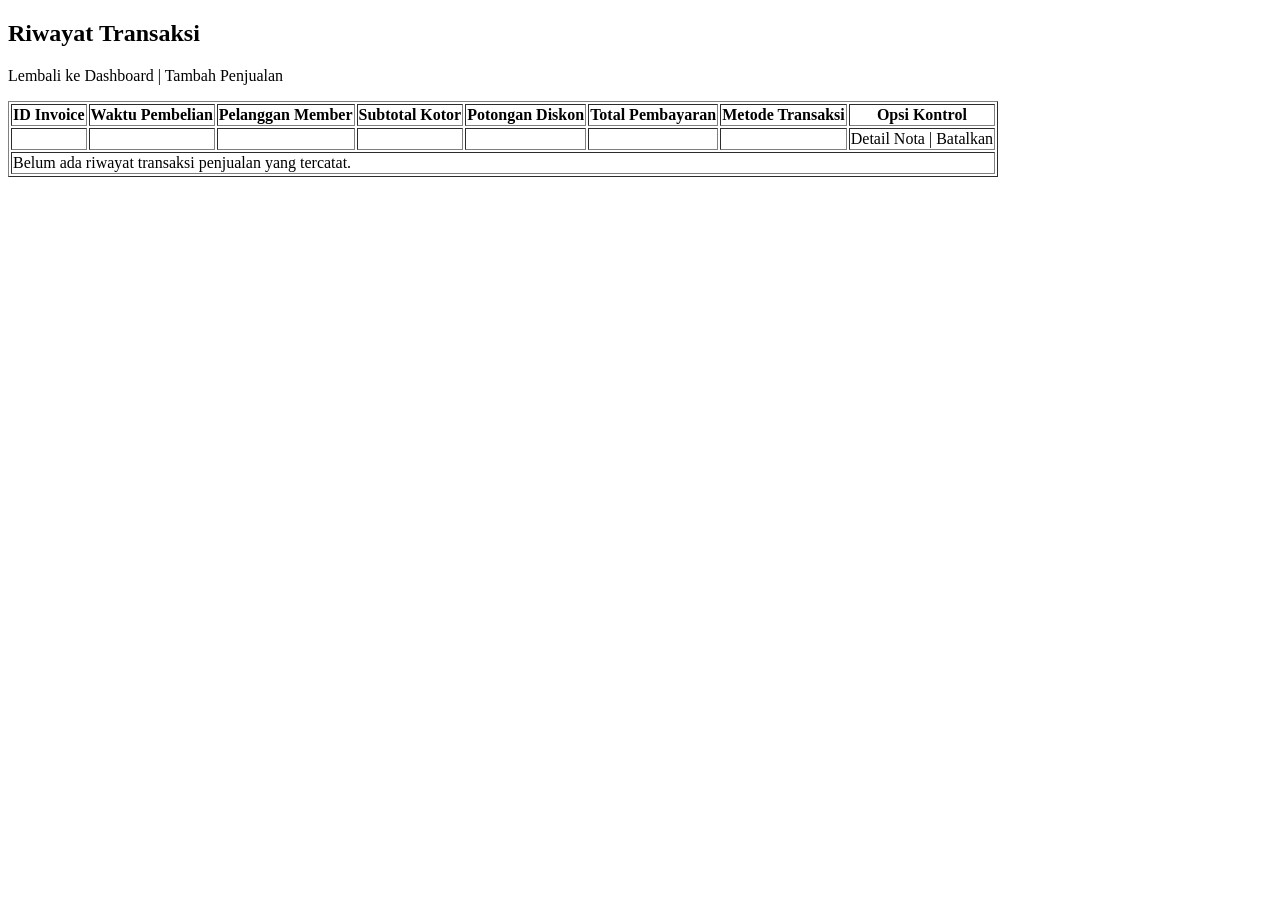
<file: src/main/resources/templates/penjualan/history.html>
<!DOCTYPE html>
<html xmlns:th="http://www.thymeleaf.org">
    <head>
        <meta charset="UTF-8">
        <title>Sunflour POS - Riwayat Penjualan</title>
        <link rel="stylesheet" th:href="@{/css/style.css}">
    </head>

    <body>
        <div class="container">
            <h2>Riwayat Transaksi</h2>
            <p>
                <a th:href="@{/dashboard}">Lembali ke Dashboard</a> | <a th:href="@{/penjualan}">Tambah Penjualan</a>
            </p>

            <table border="1" class="data-table">
                <thead>
                    <tr>
                        <th>ID Invoice</th>
                        <th>Waktu Pembelian</th>
                        <th>Pelanggan Member</th>
                        <th>Subtotal Kotor</th>
                        <th>Potongan Diskon</th>
                        <th>Total Pembayaran</th>
                        <th>Metode Transaksi</th>
                        <th>Opsi Kontrol</th>
                    </tr>
                </thead>

                <tbody>
                    <tr th:each="p : ${listPenjualan}">
                        <td th:text="${p.idPenjualan}"></td>
                        <td th:text="${#temporals.format(p.tanggal, 'dd-MM-yyyy HH:mm')}"></td>
                        <td th:text="${p.customer != null ? p.customer.nama : 'Umum (Tanpa Member)'}"></td>
                        <td th:text="'Rp ' + ${#numbers.formatInteger(p.subtotal, 0, 'POINT')}"></td>
                        <td th:text="'Rp ' + ${#numbers.formatInteger(p.diskon, 0, 'POINT')}"></td>
                        <td th:text="'Rp ' + ${#numbers.formatInteger(p.totalBayar, 0, 'POINT')}" class="text-bold"></td>
                        <td th:text="${p.metodePembayaran}"></td>
                        <td>
                            <a th:href="@{/penjualan/detail/{id}(id=${p.idPenjualan})}">Detail Nota</a>
                            <span th:if="${session.userRole == 'admin'}"> | <a th:href="@{/penjualan/delete/{id}(id=${p.idPenjualan})}" onclick="return confirm('Apakah Anda yakin ingin membatalkan transaksi ini? Stok barang akan otomatis dikembalikan.');" class="text-danger">Batalkan</a></span>
                        </td>
                    </tr>
                    <tr th:if="${#lists.isEmpty(listPenjualan)}">
                        <td colspan="8" class="text-center">Belum ada riwayat transaksi penjualan yang tercatat.</td>
                    </tr>
                </tbody>
            </table>
        </div>
    </body>
</html>
</file>
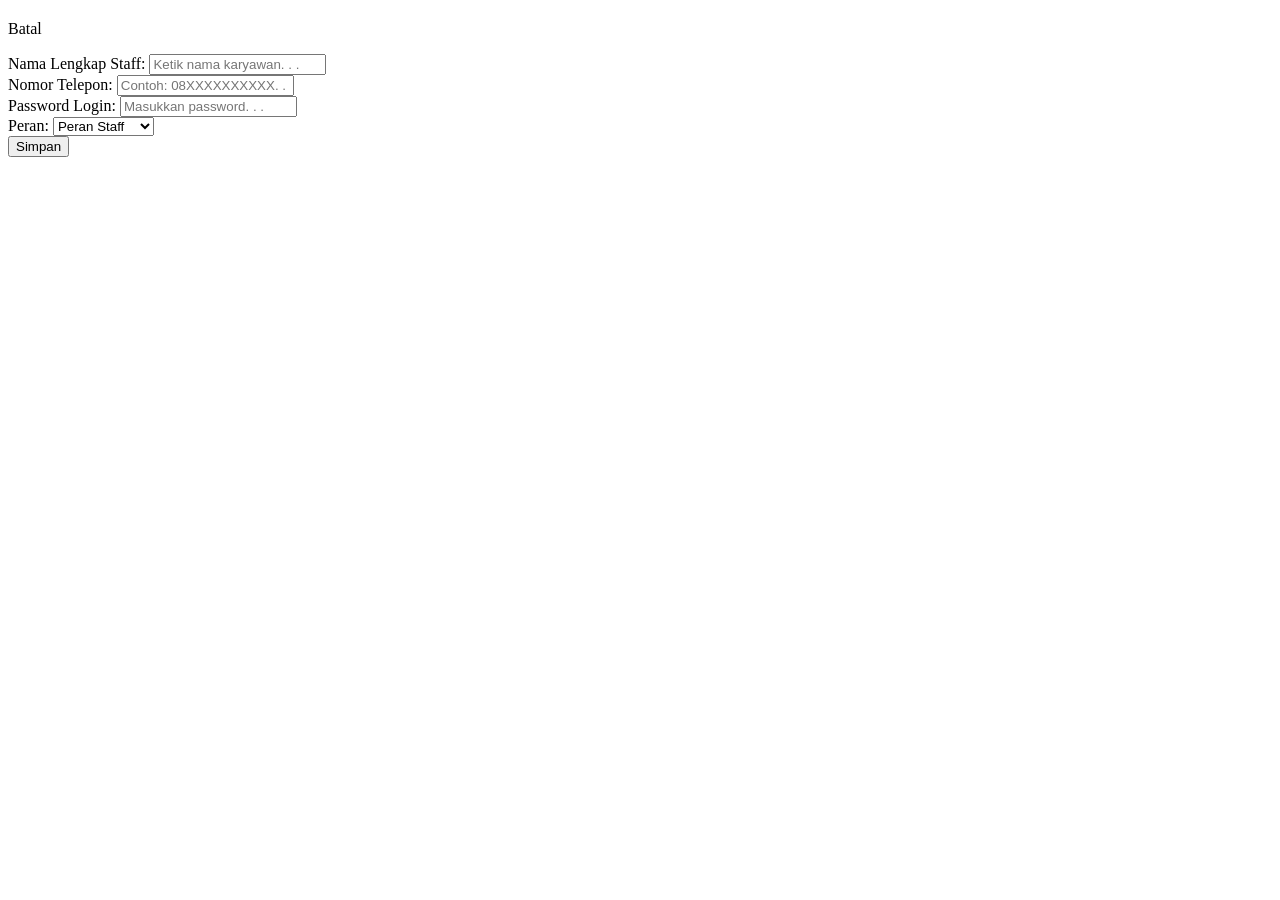
<file: src/main/resources/templates/user/form.html>
<!DOCTYPE html>
<html xmlns:th="http://www.thymeleaf.org">
    <head>
        <meta charset="UTF-8">
        <title>Sunflour POS - Form Staff</title>
        <link rel="stylesheet" th:href="@{/css/style.css}">
    </head>

    <body>
        <div class="container">
            <h2 th:text="${userForm.idUser == 0} ? 'Tambah data staff' : 'Ubah data staff'"></h2>
            <p><a th:href="@{/user}">Batal</a></p>

            <form th:action="@{/user/simpan}" th:object="${userForm}" method="post" class="form-container">
                <input type="hidden" th:field="*{idUser}"/>

                <div class="form-control">
                    <label for="namaUser">Nama Lengkap Staff: </label>
                    <input type="text" th:field="*{namaUser}" required placeholder="Ketik nama karyawan. . ."/>
                </div>

                <div class="form-control">
                    <label for="noTelp">Nomor Telepon: </label>
                    <input type="text" th:field="*{noTelp}" required placeholder="Contoh: 08XXXXXXXXXX. . ."/>
                </div>

                <div class="form-control">
                    <label for="password">Password Login: </label>
                    <input type="password" th:field="*{password}" required placeholder="Masukkan password. . . "/>
                </div>

                <div class="form-control">
                    <label for="role">Peran: </label>
                    <select th:field="*{role}" required>
                        <option value="">Peran Staff</option>
                        <option value="admin">Administrator</option>
                        <option value="cashier">Kasir</option>
                    </select>
                </div>

                <div class="form-action">
                    <button type="submit">Simpan</button>
                </div>
            </form>
        </div>
    </body>
</html>
</file>
